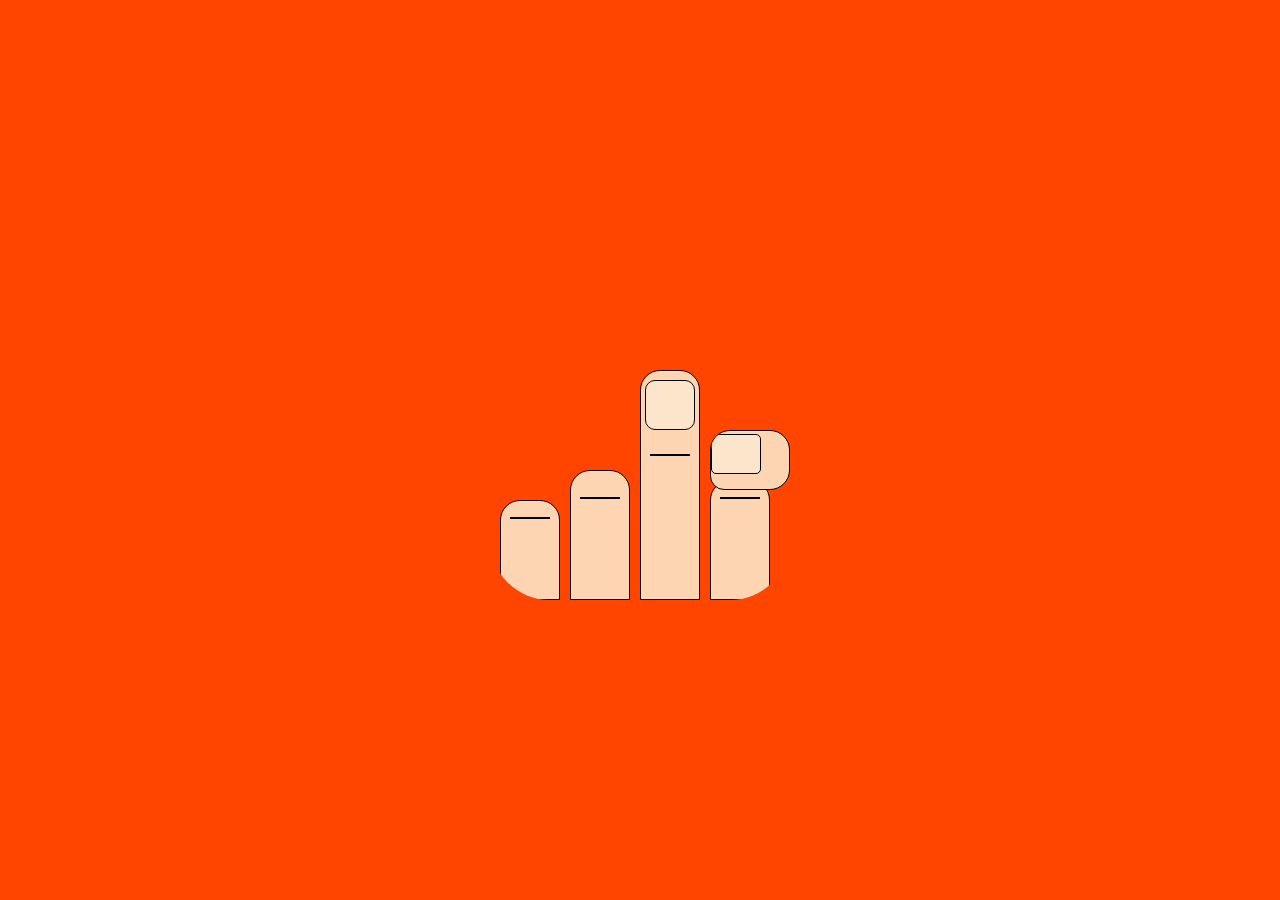
<file: index.html>
<!DOCTYPE html>
<html lang="en">
<head>
  <meta charset="UTF-8">
  <meta name="viewport" content="width=device-width, initial-scale=1.0">
  <link rel="stylesheet" href="style.css">
  <title>F-you</title>
</head>
<body>
  <div class="container">
    <div class="finger1">
      <span class="nail2"></span>
    </div>
    <div class="finger2">
      <span class="line1"></span>
    </div>
    <div class="finger3">
      <span class="nail"></span>
      <span class="line2"></span>
    </div>
    <div class="finger4">
      <span class="line3"></span>
      
    </div>
    <div class="finger5">
      <span class="line4"></span>
    </div>
  </div>
</body>
</html>
</file>
<file: style.css>
*{
  padding: 0;
  margin: 0;
  box-sizing: border-box;
}
body{
  display: flex;
  align-items: center;
  justify-content: center;
  min-height: 100vh;
  background: orangered;
}
.container{
  height: 300px;
  width: 300px;
  /*background: white;*/
  display: grid;
  grid-template-columns: auto auto auto auto auto;
  justify-content: center;
  grid-gap: 10px;
  transform: rotate(180deg);
  border-top-right-radius: 20%;
  border-top-left-radius: 20%;
  overflow: hidden;
}
.container div{
  width: 60px;
  background: #fdd5b3;
  display: flex;
  border: 1px solid black;
  border-bottom-left-radius: 20px;
  border-bottom-right-radius: 20px;
  display: flex;
  justify-content: center;
}
.finger1{
  height: 80px;
  margin-right: -80px;
  margin-top: 100px;
  transform: rotate(90deg);
  border-top-right-radius: 20px;
  border-top-left-radius: 14px;
  overflow: hidden;
}
.finger2{
  height: 120px;
}
.finger3{
  height: 230px;
  display: flex;
  justify-content: center;
  align-items: center;
  animation: 2s fu ease infinite;
  overflow: hidden;
}
@keyframes fu{
  0%{
    height: 80px;
  }
  100%{
    height: 230px;
  }
}
.finger4{
  height: 130px;
}
.finger5{
  height: 100px;
}
.nail{
  height: 50px;
  width: 50px;
  background: #fce5cb;
  border: 1px solid black;
  margin-top: 160px;
  border-radius: 10px;
}
.nail2{
  height: 50px;
  width: 40px;
  background: #fce5cb;
  margin-left: 12px;
  border: 1px solid black;
  border-radius: 5px;
}
.line1{
  height: 2px;
  width: 40px;
  background: black;
  margin-top: 100px;
}
.line2{
  position: absolute;
  height: 2px;
  width: 40px;
  background: black;
  margin-top: 60px;
}

.line3{
  height: 2px;
  width: 40px;
  background: black;
  margin-top: 100px;
}
.line4{
  height: 2px;
  width: 40px;
  background: black;
  margin-top: 80px;
}
</file>
